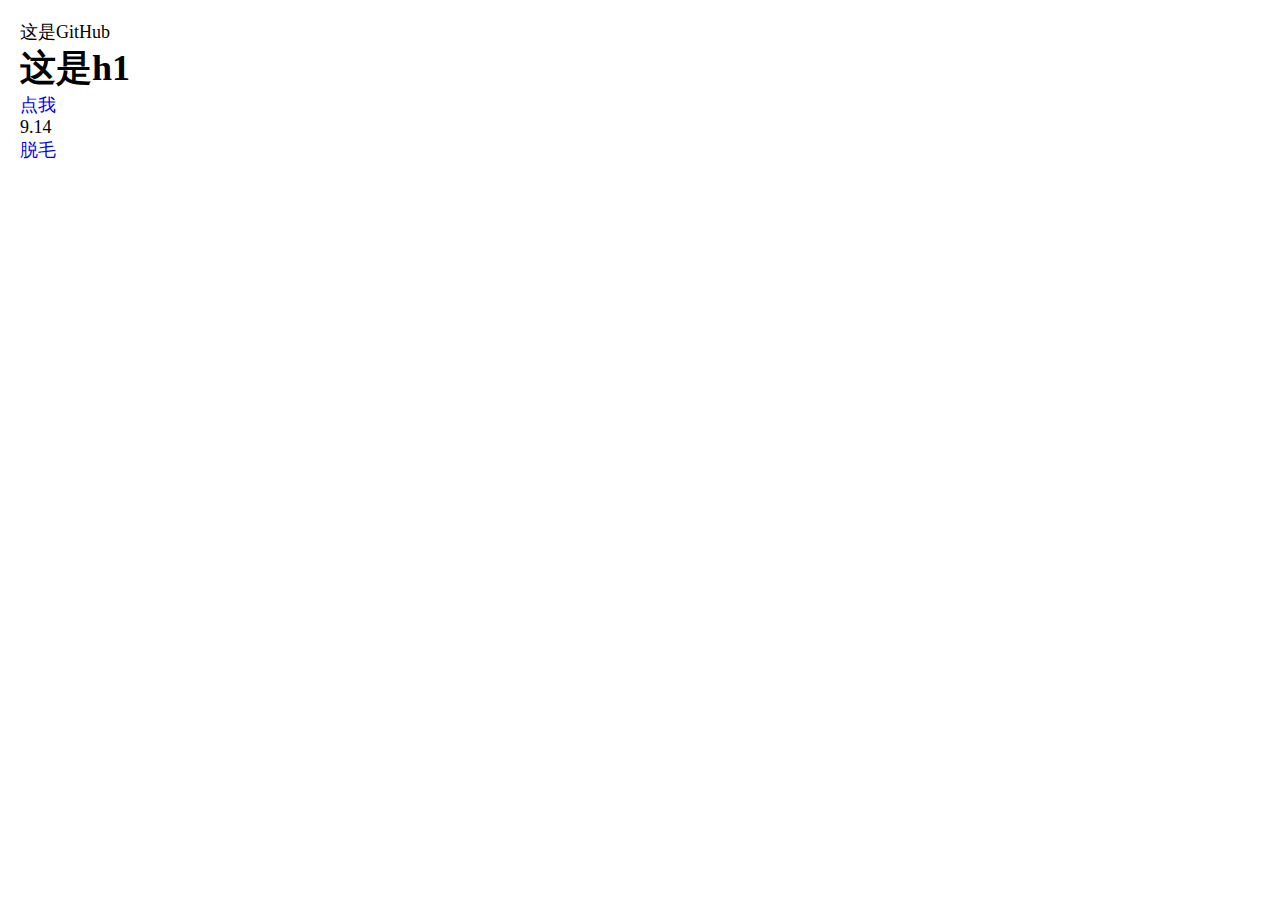
<file: index.html>
<!DOCTYPE html>
<html lang="en">
<head>
	<meta charset="UTF-8">
	<meta name="viewport"
	      content="width=device-width, user-scalable=no, initial-scale=1.0, maximum-scale=1.0, minimum-scale=1.0">
	<meta http-equiv="X-UA-Compatible" content="ie=edge">
	<title>GitHub</title>
	<style>
		* {
			padding:0;
			margin:0;
		}
		body{
			font-size:18px;
			
		}
		.wrap{
			padding:20px;
		}
		a {
			text-decoration: #0a0a08;
		}
	</style>
</head>
<body>
	<div class="wrap">
		这是GitHub
		<h1 class="color:red;">这是h1</h1>
		<a href="http://wap.fhmryy.com">点我</a>
		<div>9.14</div>
		<div>
			<a href="/tuomao">脱毛</a>
		</div>
	</div>
</body>
</html>
</file>
